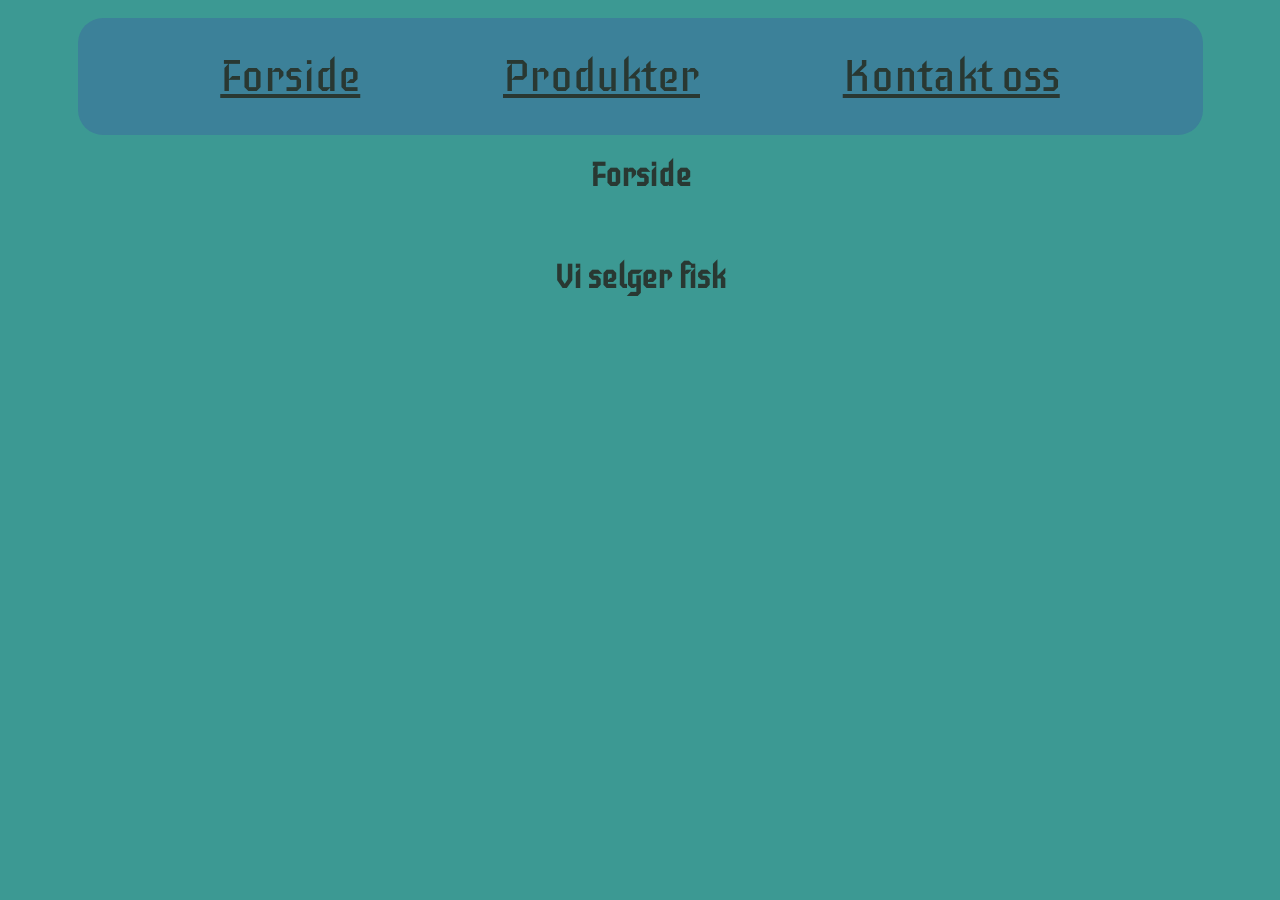
<file: index.html>
<!DOCTYPE html>
<html lang="en">
    <head>
        <meta charset="UTF-8">
        <meta name="viewport" content="width=device-width,initial-scale=1.0">
        <title>JS Test</title>
        <link rel="stylesheet", href="style.css">
    </head>
    <body>
        <nav>
            <a href="index.html">Forside</a>
            <a href="produkter.html">Produkter</a>
            <a href="kontakt.html">Kontakt oss</a>
        </nav>
        <div id="content">
            <h1>Forside</h1>
            <br>
            <h1>Vi selger fisk</h1>
        </div>
        

        <script src="script.js"> 
        </script>
    </body>
</html>
</file>
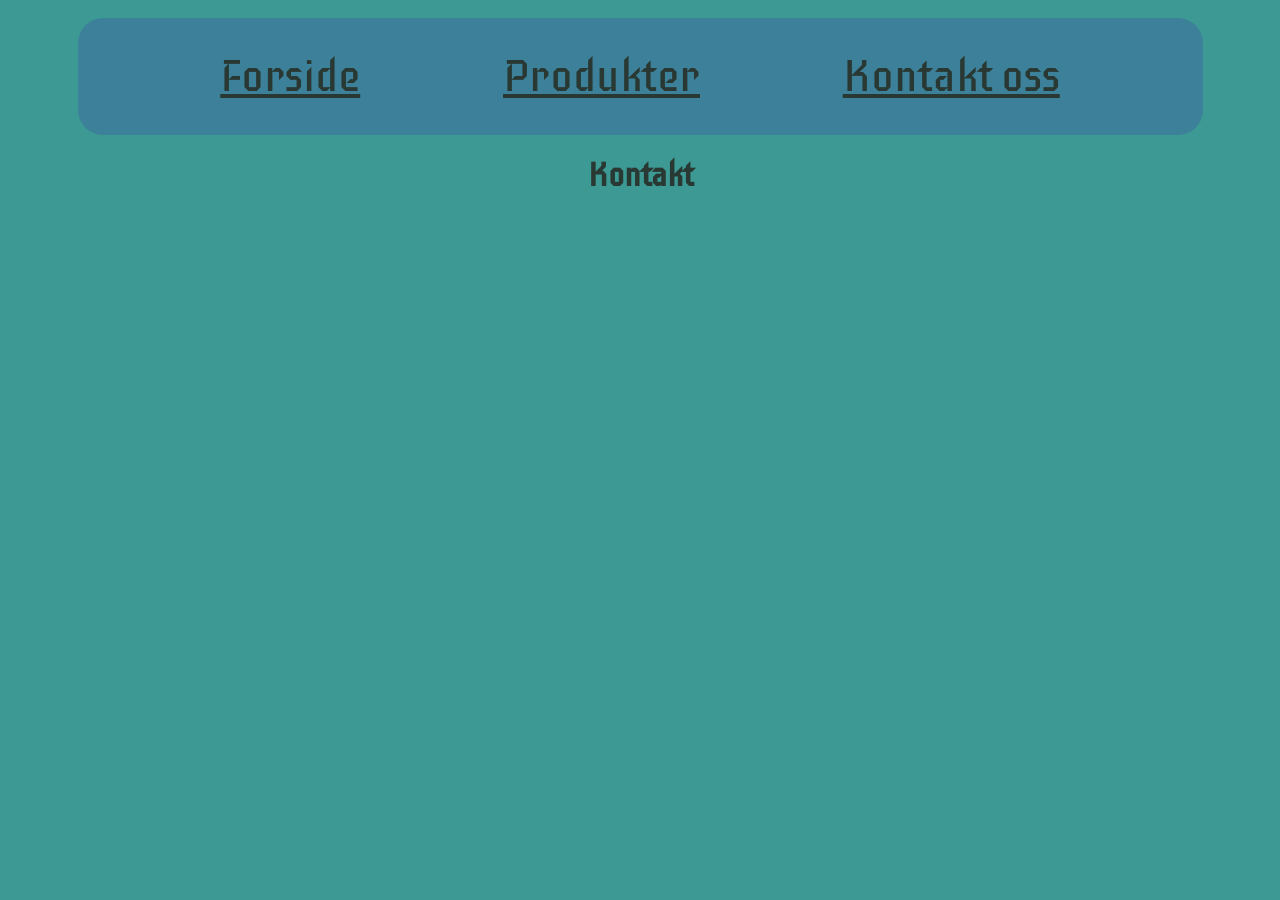
<file: kontakt.html>
<!DOCTYPE html>
<html lang="en">
    <head>
        <meta charset="UTF-8">
        <meta name="viewport" content="width=device-width,initial-scale=1.0">
        <title>JS Test</title>
        <link rel="stylesheet", href="style.css">
    </head>
    <body>
        <nav>
            <a href="index.html">Forside</a>
            <a href="produkter.html">Produkter</a>
            <a href="kontakt.html">Kontakt oss</a>
        </nav>
        <div id="content">
            <h1>Kontakt</h1>
        </div>
        <script src="script.js"> 
        </script>
    </body>
</html>
</file>
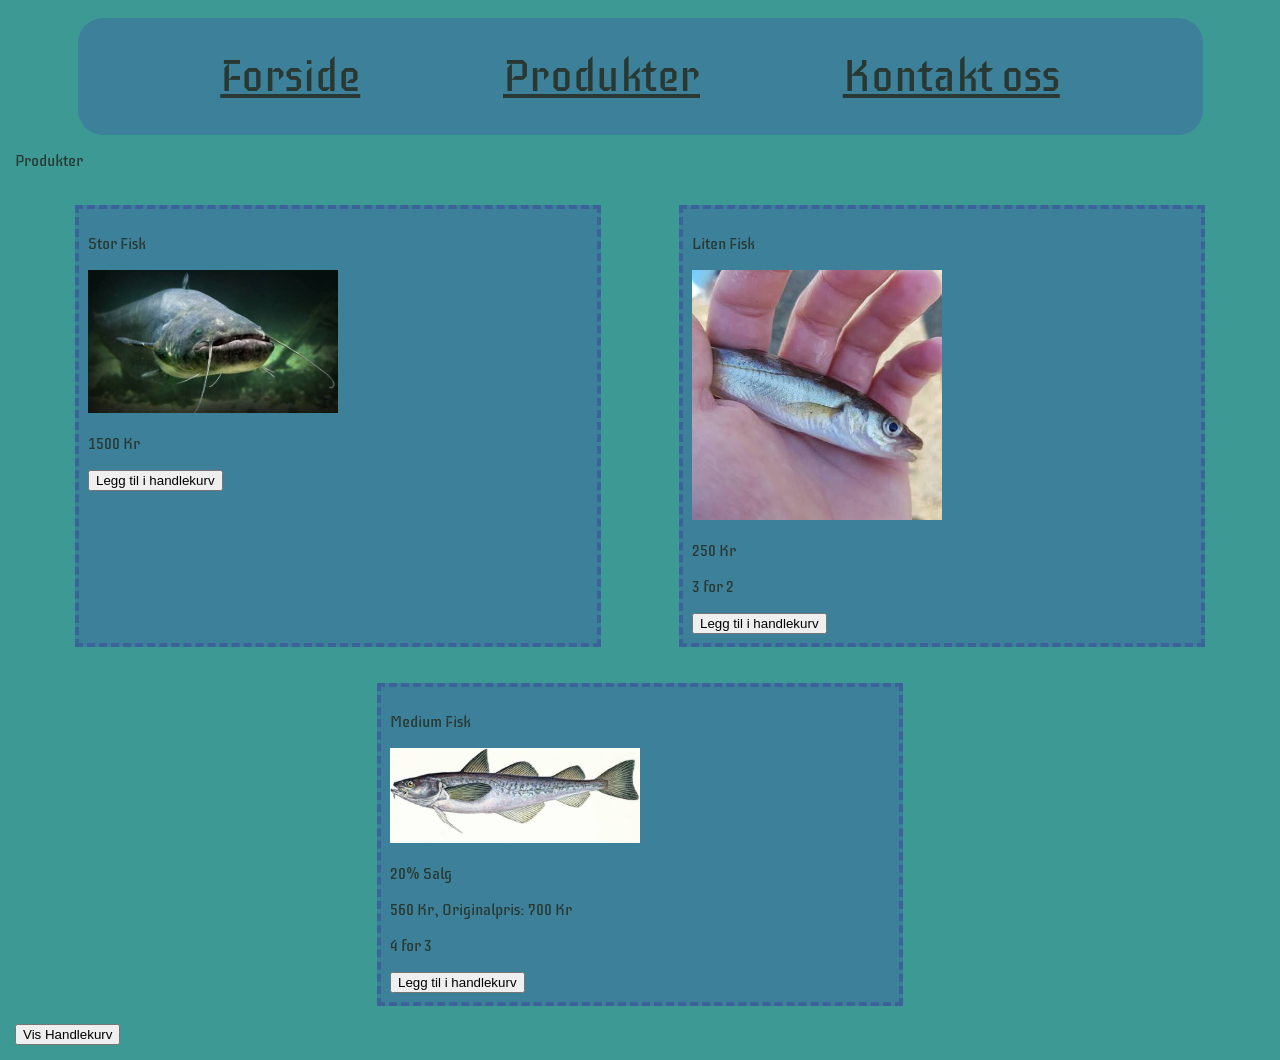
<file: produkter.html>
<!DOCTYPE html>
<html lang="en">
    <head>
        <meta charset="UTF-8">
        <meta name="viewport" content="width=device-width,initial-scale=1.0">
        <title>JS Test</title>
        <link rel="stylesheet", href="style.css">
    </head>
    <body>
        <nav>
            <a href="index.html">Forside</a>
            <a href="produkter.html">Produkter</a>
            <a href="kontakt.html">Kontakt oss</a>
        </nav>
        <p>Produkter</p>
        <div id="produkterdiv">

        </div>
        <button id="vishandlekurv">Vis Handlekurv</button>
        <div id="handlekurv">

        </div>
        <script src="script.js"> 
        </script>
    </body>
</html>
</file>
<file: style.css>
@font-face {
    font-family: 'Iceberg';
    src: url("static/fonts/Iceberg-Regular.ttf");
}


:root {
    --primary-bg-color: rgb(60, 153, 147);
    --primary-text-color: rgb(41, 56, 50);
    --primary-text-color-lighter: rgb(62, 84, 76);
    --nav-bg-color: rgb(60, 129, 153);
    --produkt-bg-color: rgb(60, 129, 153);
    --border-color: rgb(60, 99, 153);
}


body{
    font-family: 'Iceberg';
    margin:15px;
    background-color: var(--primary-bg-color);
    color: var(--primary-text-color);
}
body a{
    color: var(--primary-text-color);
}
nav{
    width: 90%;
    display:flex;
    justify-content: space-evenly;
    background-color: var(--nav-bg-color);
    margin-left: 5%;
    margin-top: 2vh;
    height: 13vh;
    font-size: 5vh;
    align-items: center;
    border-radius: 25px;
}
nav a{
    color: var(--primary-text-color);
    transition: font-size 0.15s, color 0.2s;
}

nav a:hover{
    font-size:6vh;
    color: var(--primary-text-color-lighter);
}
#produkterdiv{
    display:flex;
    justify-content: space-evenly;
    height: 100%;
    flex-wrap: wrap;
}
#produktdiv{
    background-color: var(--produkt-bg-color);
    width: 40%;
    padding: 1vh;
    border: 4px;
    border-color: var(--border-color);
    border-style: dashed;
    margin: 2vh;
}
#content{
    display:flex;
    align-items: center;
    flex-flow: column;
}
</file>
